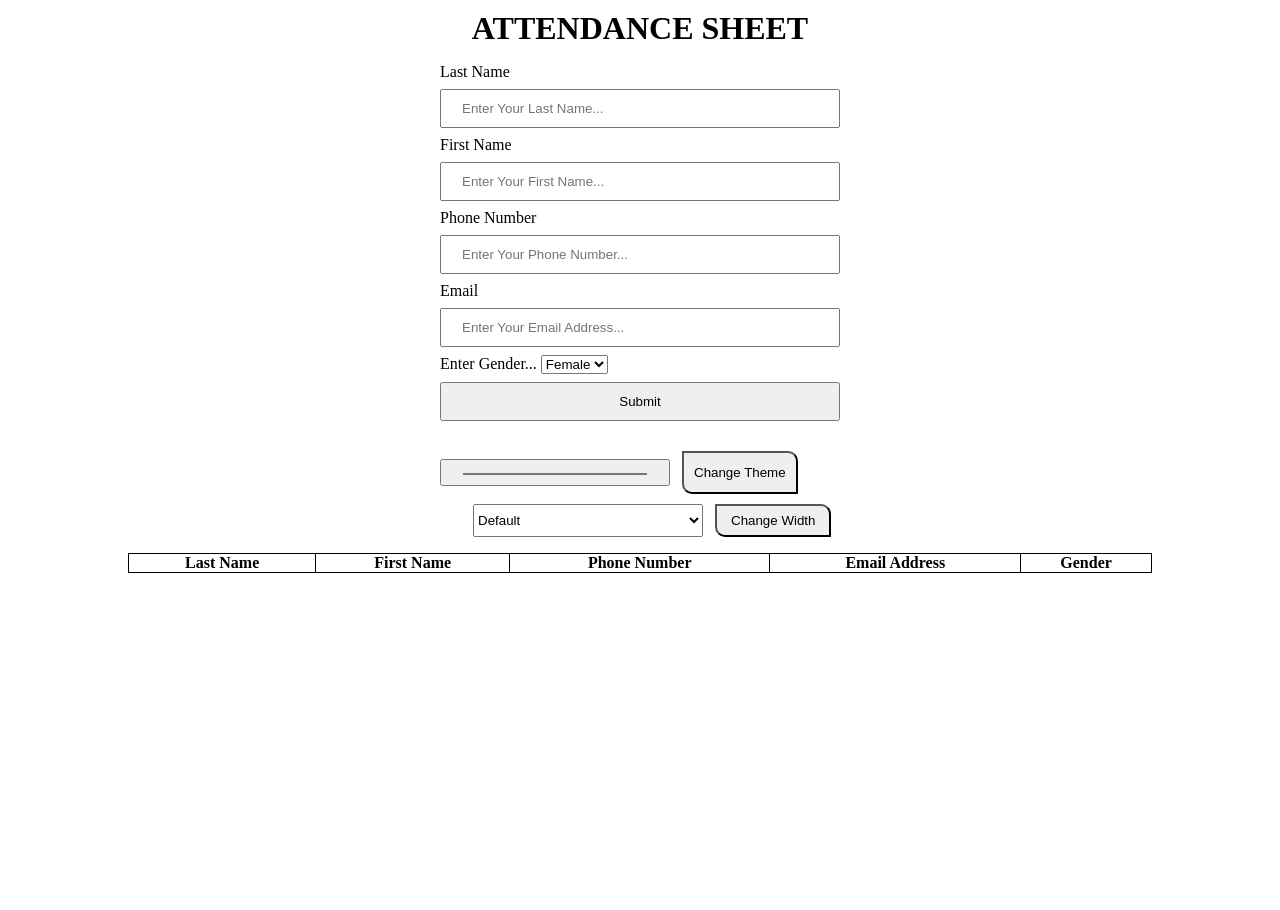
<file: index.html>
<!DOCTYPE html>
<html lang="en">
<head>
    <meta charset="UTF-8">
    <meta name="viewport" content="width=device-width, initial-scale=1.0">
    <title>Attendance taking App</title>
    <link rel="stylesheet" href="./style.css">
</head>
<body>
    <div class="container">
        <h1>ATTENDANCE SHEET</h1>

        <form name="attendanceForm" onsubmit="addRow(event)">
            <label for="Last Name">Last Name</label>
            <input type="text" name="firstName" id="firstName" placeholder="Enter Your Last Name... " required>
            <label for="First Name">First Name</label>
            <input type="text" name="lastName" id="lastName" placeholder="Enter Your First Name..." required>
            <label for="Phone Number">Phone Number</label>
            <input type="number" name="phone" id="phone" placeholder="Enter Your Phone Number..." required>
            <label for="Email">Email</label>
            <input type="text" name="email" id="email" placeholder="Enter Your Email Address..." required>
            <label for="Gender">Enter Gender...</label>
            <select name="gender" id="gender-option">
                <option value="Female">Female</option>
                <option value="Male">Male</option>
            </select>
            <input type="submit" value="Submit">
        </form>

        <div class="option-container">
            <!-- change color -->
            <div class="color-container">
                <input type="color" name="color" id="themes">
            <button onclick="setTheme()" id="theme-btn">Change Theme</button>
            </div>
            <!-- allows user to select width -->
            <div class="width-container">
                <select name="" id="width">
                    <option value="">Default</option>
                    <option value="50%">50%</option>
                    <option value="70%">70%</option>
                </select>
                <button onclick="setWidth()" id="width-btn">Change Width</button>
            </div>
        </div>
        <table id="attendance-table">
            <thead>
                <th>Last Name</th>
                <th>First Name</th>
                <th>Phone Number</th>
                <th>Email Address</th>
                <th>Gender</th>
            </thead>
        </table>
    </div>
    <!--   width should be configurable-->

    <script src="./script.js"></script>
</body>
</html>
</file>
<file: style.css>
*{
    margin: 0;
    padding: 0;
    box-sizing: border-box;
}

.container{
    height: 100vh;
    padding: 0 0 2rem 0;
}

h1{
    text-align: center;
    margin: 10px 0 8px 0;
}

.firstWidth{
    width: 50%;
}

.secondWidth{
    width: 70%;
}

.thirdWidth{
    width: 90%;
}

form{
   max-width: 400px; 
   margin: 1rem auto 10px auto;
}

input{
    width: 100%;
    width: 100%;
    padding: 10px 20px;
    margin: 8px 0;
    box-sizing: border-box;
}

table {
    border-collapse: collapse;
    border: 1px solid;
    width: 80%;
    margin: 8px auto;
    text-align: center;
}

table, th, td {
    border: 1px solid;
}

.option-container{
    max-width: 400px; 
    margin: 2rem auto 1rem auto;
}

.color-container{
    display: flex;
    gap: 12px;
    margin: -10px 0 0 0;
}

#themes{
    width: 230px;
}

#theme-btn{
    padding: 5px 10px;
    border-radius: 0 10px 0  10px;
}

.width-container{
    display: flex;
    gap: 12px;
    padding: 10px  0 0 0;
}

#width-btn{
    padding: 7px 14px;
    border-radius: 0 10px 0  10px;
}

#width{
    width: 230px;
    margin: 0 0 0 33px;
}

/* hover state for buttons */
#width-btn:hover, #theme-btn:hover{
    background-color: rgb(99, 90, 90);
    color: #fff;
    transition: 0.3s;
}
</file>
